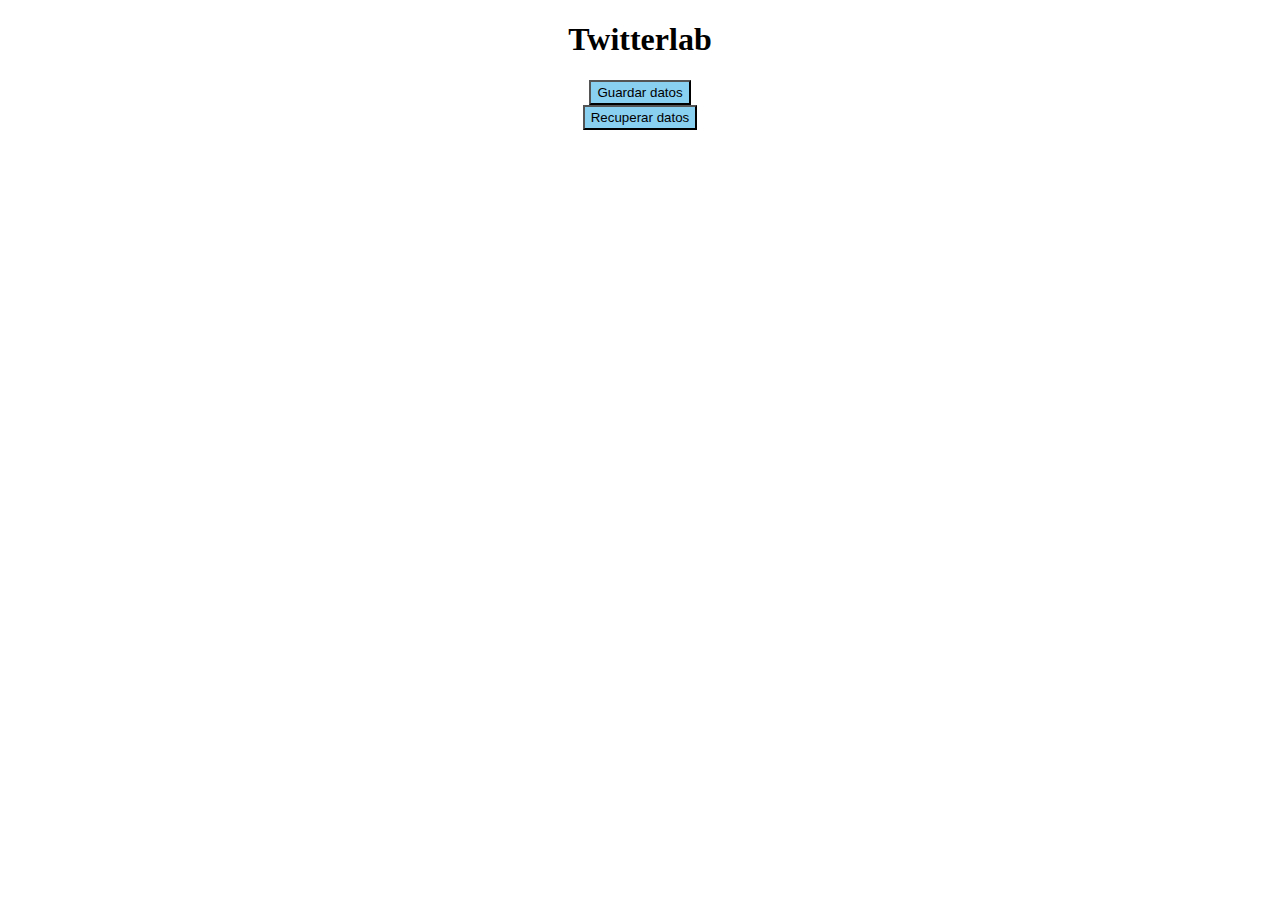
<file: index.html>
<!DOCTYPE html>
<html lang="es">
<head>
    <meta charset="UTF-8">
    <meta name="viewport" content="width=device-width, initial-scale=1.0">
    <title>TWITTERLAB</title>
    <link rel="stylesheet" href="./styles/main.css">
</head>
<body>
    <header>
        <h1>Twitterlab</h1>
        <div class="btns">
            <button id="saveData">Guardar datos</button>
            <button id="recoverData">Recuperar datos</button>
        </div>
    </header>
    <main>
        <div id="printedUsers">
            <!-- Aquí van los usuarios -->
        </div>
    </main>
    <footer></footer>
    <script src="./js/main.js"></script>
</body>
</html>
</file>
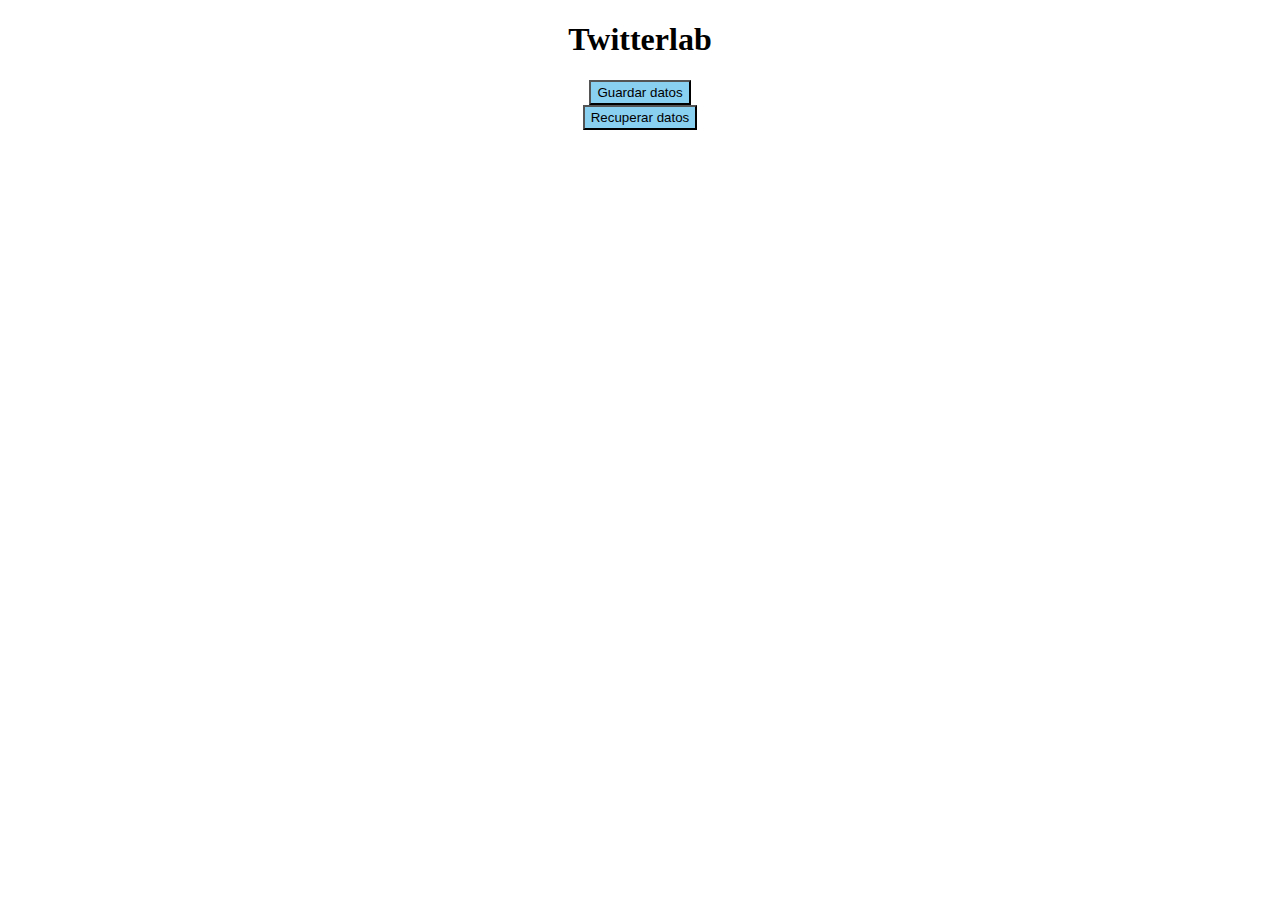
<file: src/index.html>
<!DOCTYPE html>
<html lang="es">
<head>
    <meta charset="UTF-8">
    <meta name="viewport" content="width=device-width, initial-scale=1.0">
    <title>TWITTERLAB</title>
    <link rel="stylesheet" href="./styles/main.css">
</head>
<body>
    <header>
        <h1>Twitterlab</h1>
        <div class="btns">
            <button>Guardar datos</button>
            <button>Recuperar datos</button>
        </div>
    </header>
    <main>
        <div id="printedUsers">
            <!-- Aquí van los usuarios -->
        </div>
    </main>
    <footer></footer>
    <script src="./js/main.js"></script>
</body>
</html>
</file>
<file: styles/main.css>
h1{
    display: flex;
    align-items: center;
    justify-content: center;
}

.btns{
    display: flex;
    align-items: center;
    justify-content: center;
    margin-bottom: 25px;
    flex-direction: column;
}

button{
    background-color: rgb(137, 207, 240);
    height: 25px;
}

#printedUsers{
    display: grid;
    grid-template-columns: 1fr 1fr;
    position: relative;
    justify-items: center;
}

.userCard{
    margin-bottom: 25px;
    border-color: aquamarine;
    border-style: solid;
    background-color: rgb(137, 207, 240);
    width: 400px;
    display: flex;
    flex-direction: column;
    align-items: center;
}
</file>
<file: src/styles/main.css>
h1{
    display: flex;
    align-items: center;
    justify-content: center;
}

.btns{
    display: flex;
    align-items: center;
    justify-content: center;
    margin-bottom: 25px;
    flex-direction: column;
}

button{
    background-color: rgb(137, 207, 240);
    height: 25px;
}

#printedUsers{
    display: grid;
    grid-template-columns: 1fr 1fr;
    position: relative;
    justify-items: center;
}

.userCard{
    margin-bottom: 25px;
    border-color: aquamarine;
    border-style: solid;
    background-color: rgb(137, 207, 240);
    width: 400px;
    display: flex;
    flex-direction: column;
    align-items: center;
}
</file>
